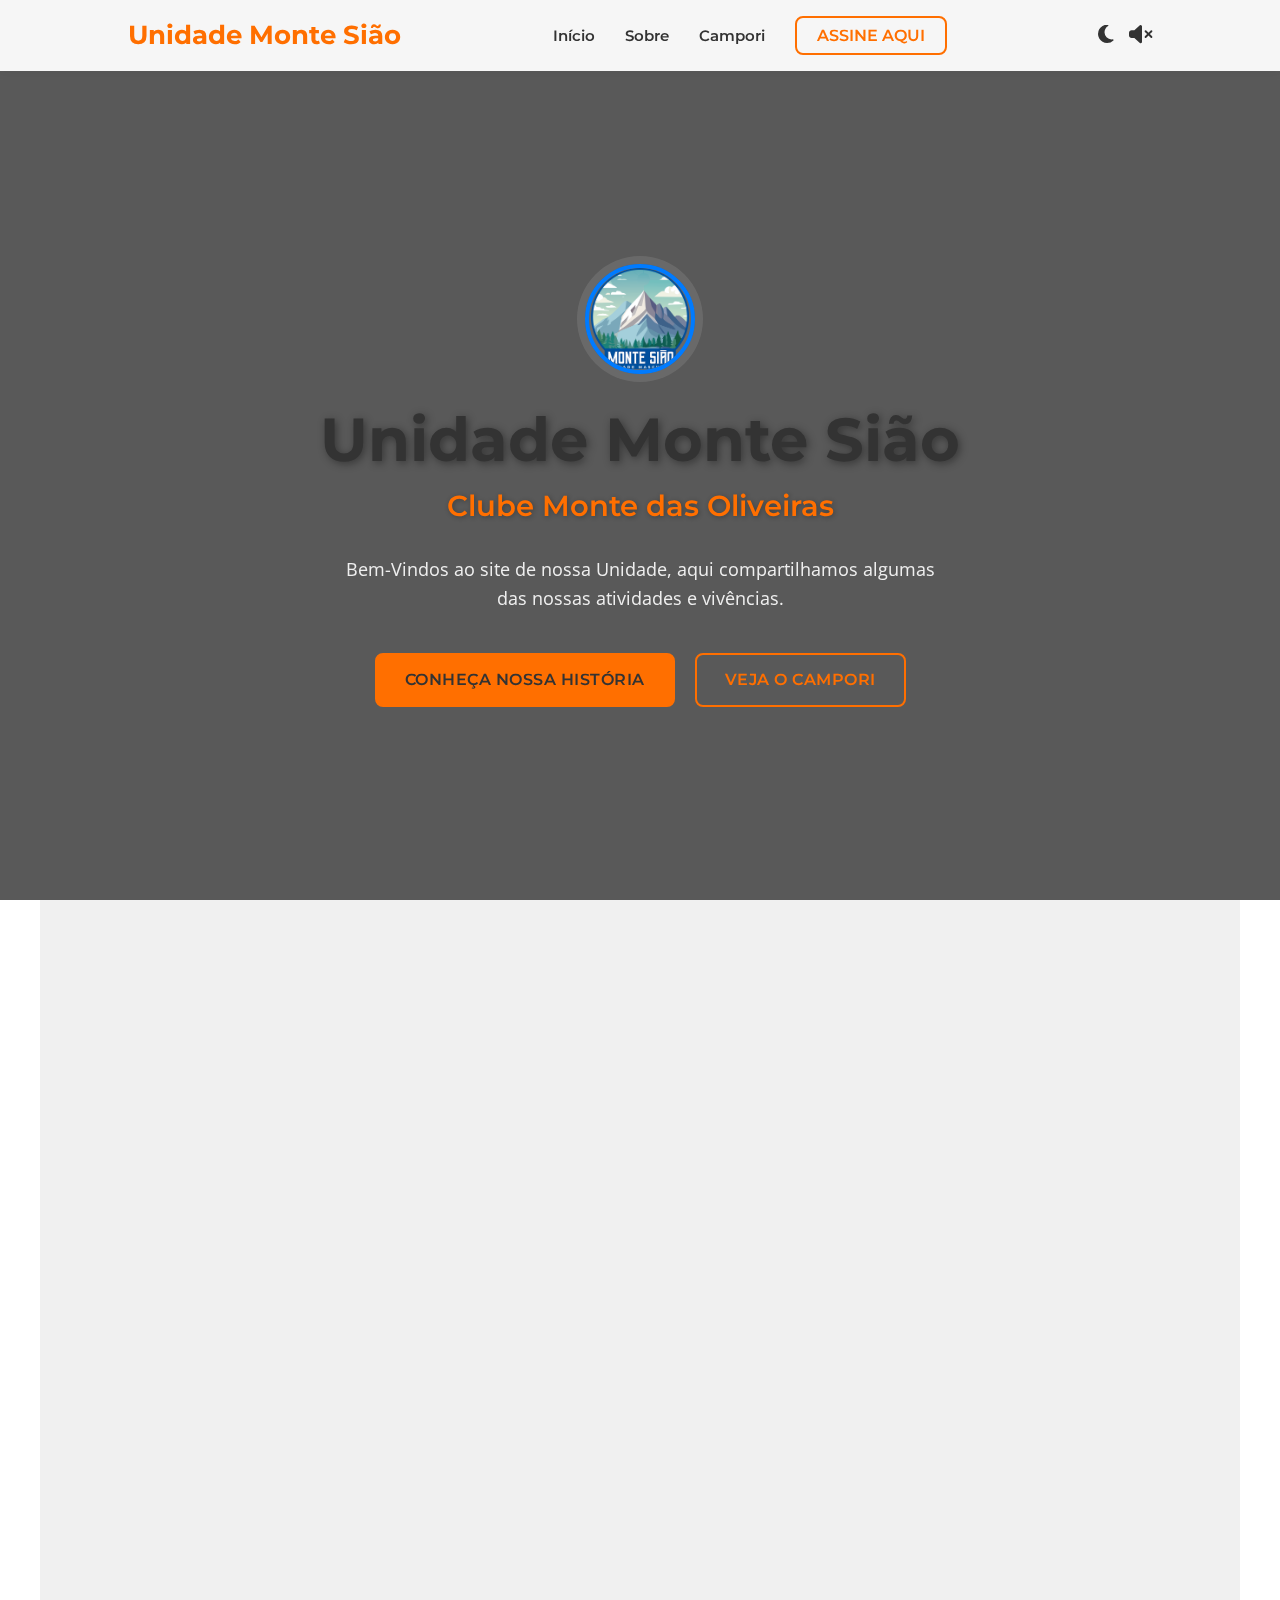
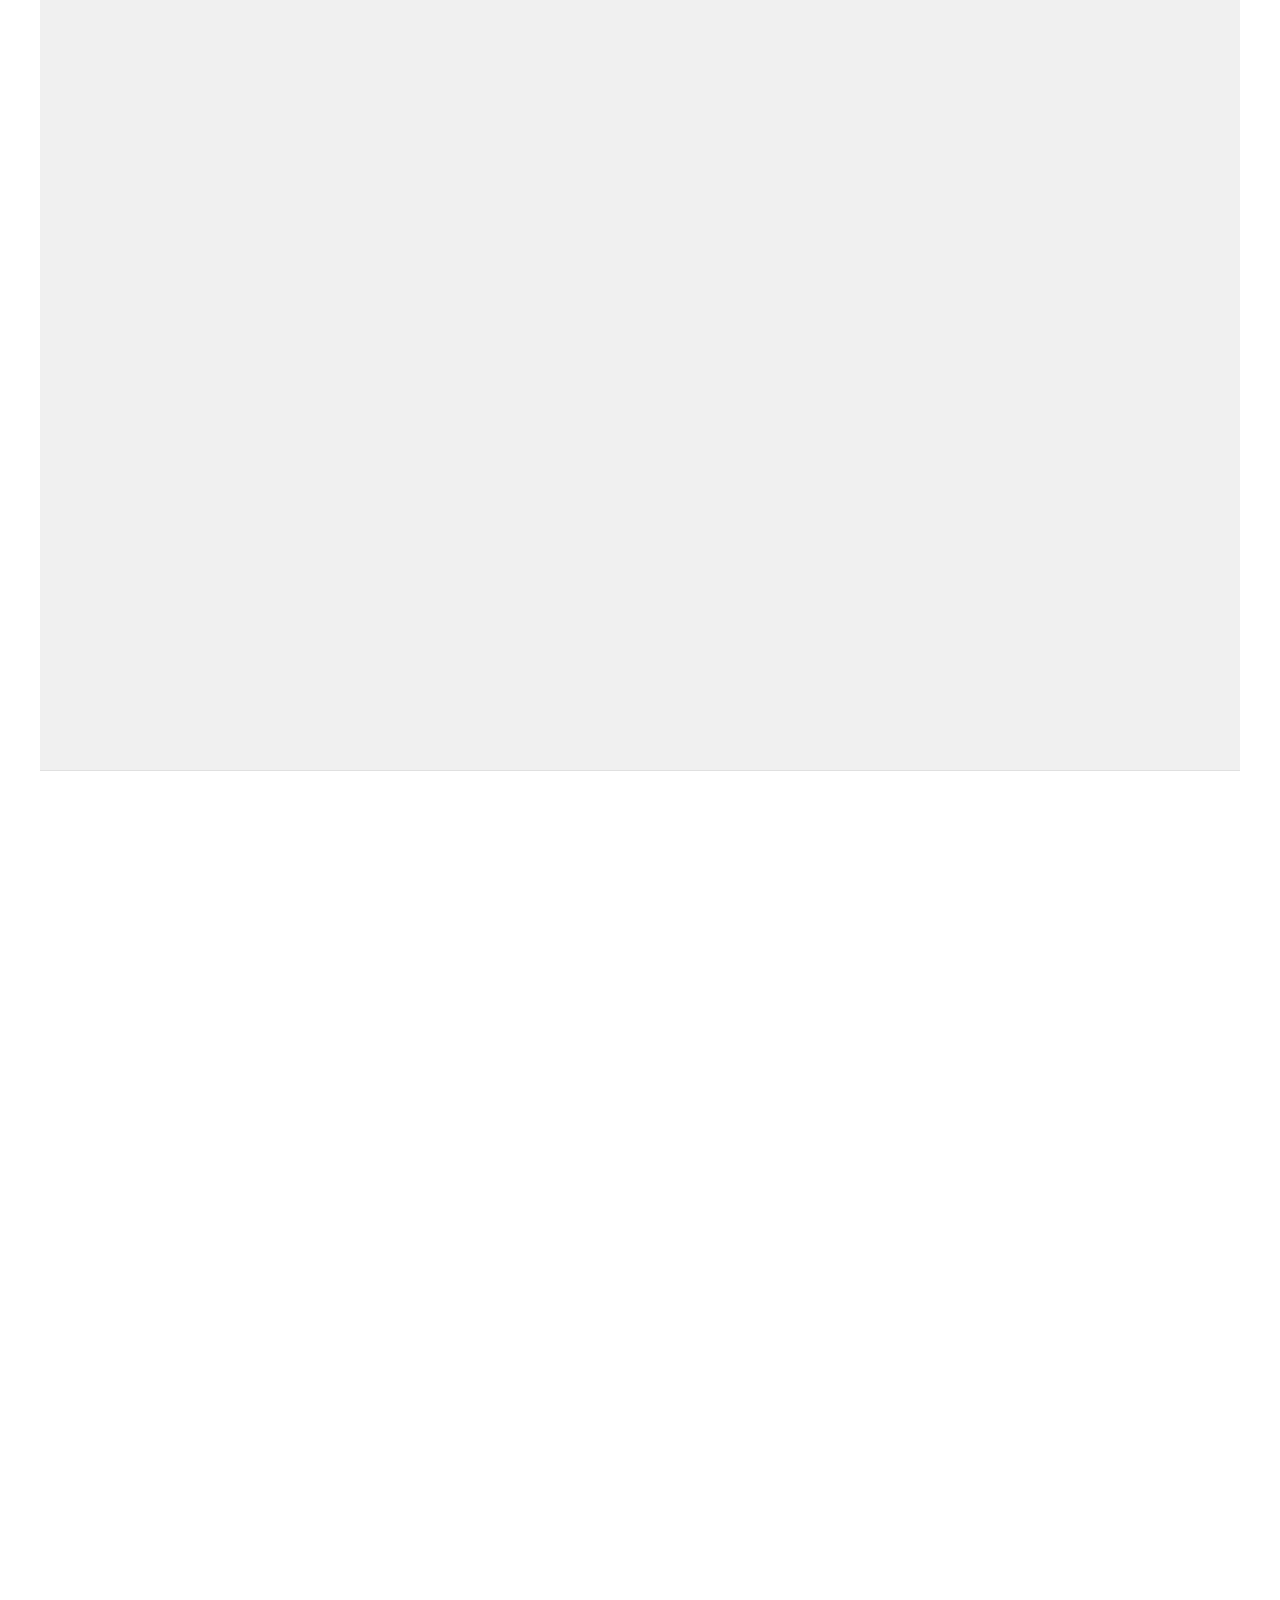
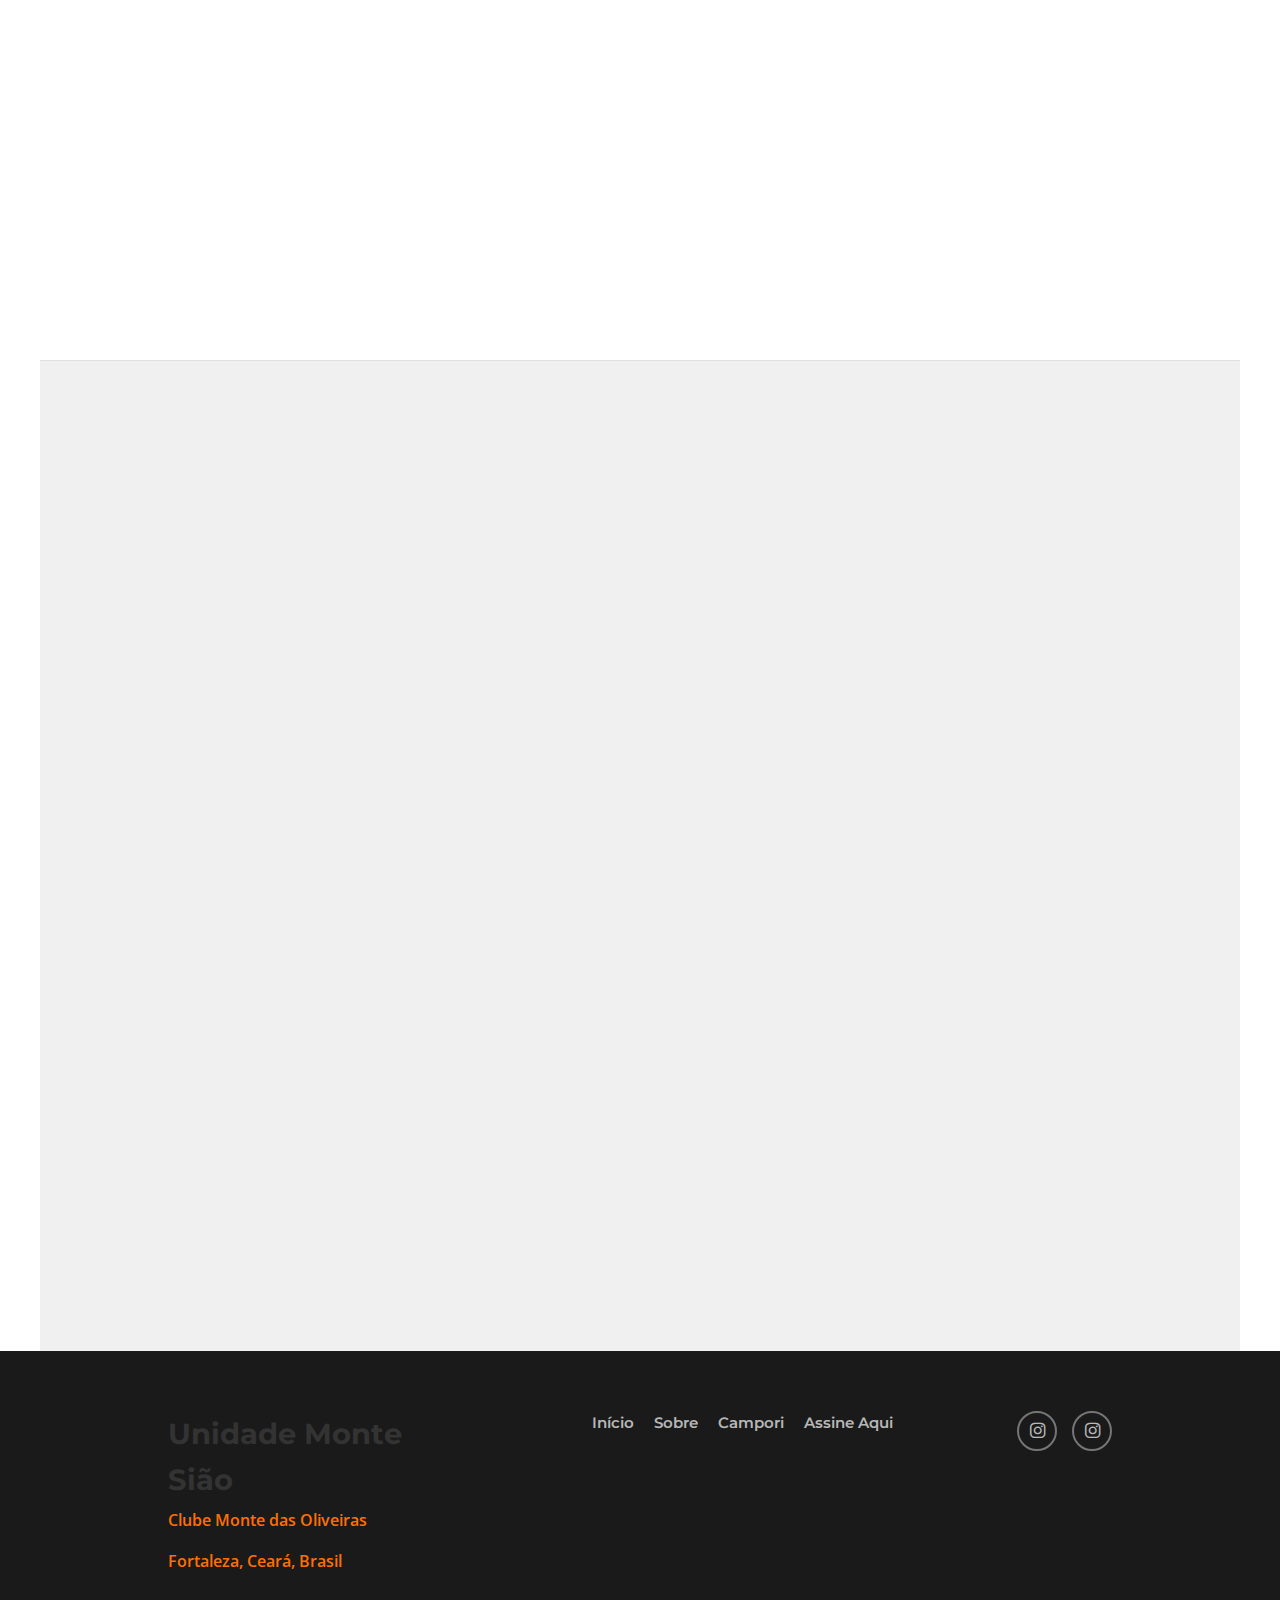
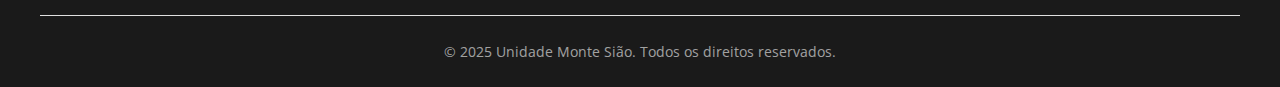
<file: index.html>
<!DOCTYPE html>
<html lang="pt-BR" data-theme="light">
<head>
    <meta charset="UTF-8">
    <meta name="viewport" content="width=device-width, initial-scale=1.0">
    <title>Unidade Monte Sião - Clube Monte das Oliveiras</title>

    <link rel="preconnect" href="https://fonts.googleapis.com">
    <link rel="preconnect" href="https://fonts.gstatic.com" crossorigin>
    <link href="https://fonts.googleapis.com/css2?family=Montserrat:wght@400;600;700&family=Open+Sans:wght@300;400;600&display=swap" rel="stylesheet">

    <link rel="stylesheet" href="https://cdnjs.cloudflare.com/ajax/libs/font-awesome/6.5.1/css/all.min.css">
    <link rel="stylesheet" href="https://unpkg.com/aos@next/dist/aos.css" />

    <link rel="stylesheet" href="style.css">
</head>
<body>

    <audio id="background-music" loop autoplay>
        <source src="https://music.youtube.com/watch?v=tjKQLbnpbYw&si=iaTdBCACJGQ5lo8j" type="audio/mpeg">
        Seu navegador não suporta a reprodução de áudio.
    </audio>

    <header class="header">
        <nav class="navbar">
            <a href="#home" class="nav-logo">Unidade Monte Sião</a>
            <ul class="nav-menu">
                <li class="nav-item"><a href="#home" class="nav-link">Início</a></li>
                <li class="nav-item"><a href="#sobre" class="nav-link">Sobre</a></li>
                <li class="nav-item"><a href="#campori" class="nav-link">Campori</a></li>
                <li class="nav-item"><a href="#assine" class="nav-link-btn">Assine Aqui</a></li>
            </ul>
            <div class="header-controls">
                <button id="theme-toggle" class="control-btn" aria-label="Alternar Tema"><i class="fas fa-moon"></i></button>
                <button id="music-toggle" class="control-btn" aria-label="Play/Pause Música"><i class="fas fa-volume-up"></i></button>
            </div>
        </nav>
    </header>

    <main>
        <section id="home" class="hero-section">
            <div class="hero-overlay"></div>
            <div class="hero-content">
                <img src="assets/images/siao.png" alt="Logo da Unidade Monte Sião" class="unit-logo" data-aos="fade-up">
                <h1 data-aos="fade-up" data-aos-delay="200">Unidade Monte Sião</h1>
                <h2 data-aos="fade-up" data-aos-delay="400">Clube Monte das Oliveiras</h2>
                <p data-aos="fade-up" data-aos-delay="600">Bem-Vindos ao site de nossa Unidade, aqui compartilhamos algumas das nossas atividades e vivências.</p>
                <div class="hero-buttons" data-aos="fade-up" data-aos-delay="800">
                    <a href="#sobre" class="btn btn-primary">Conheça Nossa História</a>
                    <a href="#campori" class="btn btn-secondary">Veja o Campori</a>
                </div>
            </div>
        </section>

        <section id="sobre" class="content-section about-section">
            <h2 class="section-title" data-aos="fade-up">Sobre a Unidade Monte Sião</h2>
            <div class="about-grid">
                <div class="about-card" data-aos="fade-up" data-aos-delay="200">
                    <i class="fas fa-scroll"></i>
                    <h3>Significado</h3>
                    <p>Sião ou Tzion (em hebraico ציון Tzion ou Tsion "cume") originalmente era especificamente a fortaleza jebusita próxima da atual Jerusalém, conquistada por Davi.</p>
                </div>
                <div class="about-card" data-aos="fade-up" data-aos-delay="300">
                    <i class="fas fa-book-open"></i>
                    <h3>História</h3>
                    <p>O Monte Sião, enraizado nas páginas bíblicas, emerge como um cenário venerável. Seu protagonismo remonta ao capítulo 11 do livro de Samuel, onde Davi conquista a fortaleza de Sião, tornando-se epicentro político e religioso de Israel.</p>
                </div>
                <div class="about-card" data-aos="fade-up" data-aos-delay="400">
                    <i class="fas fa-star"></i>
                    <h3>Importância</h3>
                    <p>A significância do Monte Sião transcende as páginas da Bíblia, ecoando em tradições judaicas e cristãs, como símbolo da fortaleza de Davi e local da Última Ceia de Jesus.</p>
                </div>
            </div>

            <div class="bible-verse-section" data-aos="fade-up" data-aos-delay="500">
                <i class="fas fa-bible"></i>
                <p>"Assim diz o Senhor: Voltarei a Sião e habitarei em Jerusalém. Então Jerusalém será chamada Cidade da Verdade, e o monte do Senhor dos Exércitos será chamado monte Santo."</p>
                <span>— Zacarias 8:3</span>
            </div>

            <div class="identity-section" data-aos="fade-up" data-aos-delay="600">
                <h3>Nossa Identidade Visual</h3>
                <!-- <img src="https://via.placeholder.com/200x200/FF6F00/1A1A1A?text=Logo+Clube" alt="Logo oficial do Clube Monte das Oliveiras"> !-->
                <img src="assets/images/siao.png" alt="Logo oficial da Unidade Monte Sião">
                <p></p>
            </div>
        </section>

        <section id="campori" class="content-section campori-section">
            <h2 class="section-title" data-aos="fade-up">Campori Protagonistas</h2>
            <p class="section-subtitle" data-aos="fade-up" data-aos-delay="100">
                Nesta seção, destacamos os protagonistas do último Campori, com seus nomes e apelidos ou descrições marcantes.
            </p>
            <div class="protagonists-grid">
                <div class="protagonist-card" data-aos="fade-up" data-aos-delay="200">
                    <img src="assets/images/diogo.jpg" alt="Foto de Diogo">
                    <h3>Diogo</h3>
                    <p>"Vulgo ‘Todo Mundo é Amigo’"</p>
                </div>
                <div class="protagonist-card" data-aos="fade-up" data-aos-delay="300">
                    <img src="assets/images/yann.jpg" alt="Foto de Yann">
                    <h3>Yann</h3>
                    <p>"Virou padeiro de tanto pedir pra mostrar os 'pão'"</p>
                </div>
                <div class="protagonist-card" data-aos="fade-up" data-aos-delay="400">
                    <img src="assets/images/eu.jpg" alt="Foto de Richarlyson">
                    <h3>Richarlyson</h3>
                    <p>"Deu prejuízo pra big cozinha"</p>
                </div>
                <div class="protagonist-card" data-aos="fade-up" data-aos-delay="500">
                    <img src="assets/images/sabino.jpg" alt="Foto de Sabino">
                    <h3>Sabino</h3>
                    <p>"Fez a queima de estoque do shopping"</p>
                </div>
                <div class="protagonist-card" data-aos="fade-up" data-aos-delay="600">
                    <img src="assets/images/gabriel.jpg" alt="Foto de Gabriel">
                    <h3>Gabriel</h3>
                    <p>"Próximo líder da ACe"</p>
                </div>
                <div class="protagonist-card" data-aos="fade-up" data-aos-delay="700">
                    <img src="assets/images/aragao.jpg" alt="Foto de Aragão">
                    <h3>Aragão</h3>
                    <p>"Líder, Líder Master, futuro LDA, conselheiro da melhor unidade e arquiteto do melhor portal do Campori hehe"</p>
                </div>
            </div>
            <div class="text-center" data-aos="fade-up" data-aos-delay="800">
                <a href="#" class="btn btn-secondary">Ver Mais Fotos do Campori</a>
            </div>
        </section>

        <section id="assine" class="content-section subscribe-section">
            
            <h2 class="section-title" data-aos="fade-up">Assine Aqui e Fique Conectado!</h2>
            <p class="section-subtitle" data-aos="fade-up" data-aos-delay="100">
                Deixe suas informações de contato ou uma mensagem para a Unidade Monte Sião.
            </p>
            <form name="contato-siao" method="POST" data-netlify="true" netlify action="/agradecimento.html" class="subscribe-form" data-aos="fade-up" data-aos-delay="300">
                <input type="text" name="name" placeholder="Seu Nome Completo" required>
                <input type="email" name="email" placeholder="Seu Melhor E-mail" required>
                <textarea name="comment" rows="5" placeholder="Sua Mensagem ou Comentário (opcional)"></textarea>
                <button type="submit" class="btn btn-primary">Enviar Mensagem</button>
            </form>
            <div class="contact-info" data-aos="fade-up" data-aos-delay="400">
                <p>Você também pode nos seguir nas redes sociais:</p>
                <div class="social-links">
                    <a href="https://www.instagram.com/dbvs_m.o/" target="_blank" aria-label="Instagram do Clube"><i class="fab fa-instagram"></i> @dbvs_m.o</a>
                    <a href="https://www.instagram.com/iasd_jardimdasoliveiras/" target="_blank" aria-label="Instagram da Igreja"><i class="fab fa-instagram"></i> @iasd_jardimdasoliveiras</a>
                </div>
            </div>
        </section>
    </main>

    <footer class="footer">
        <div class="footer-content">
            <div class="footer-logo-info">
                <h3>Unidade Monte Sião</h3>
                <p>Clube Monte das Oliveiras</p>
                <p class="footer-address">Fortaleza, Ceará, Brasil</p>
            </div>
            <div class="footer-links">
                <a href="#home">Início</a>
                <a href="#sobre">Sobre</a>
                <a href="#campori">Campori</a>
                <a href="#assine">Assine Aqui</a>
            </div>
            <div class="footer-social">
                <a href="https://www.instagram.com/dbvs_m.o/" target="_blank" aria-label="Instagram do Clube"><i class="fab fa-instagram"></i></a>
                <a href="https://www.instagram.com/iasd_jardimdasoliveiras/" target="_blank" aria-label="Instagram da Igreja"><i class="fab fa-instagram"></i></a>
                </div>
        </div>
        <div class="footer-bottom">
            <p>&copy; 2025 Unidade Monte Sião. Todos os direitos reservados.</p>
        </div>
    </footer>

    <script src="https://unpkg.com/aos@next/dist/aos.js"></script>
    <script src="script.js"></script>
</body>
</html>
</file>
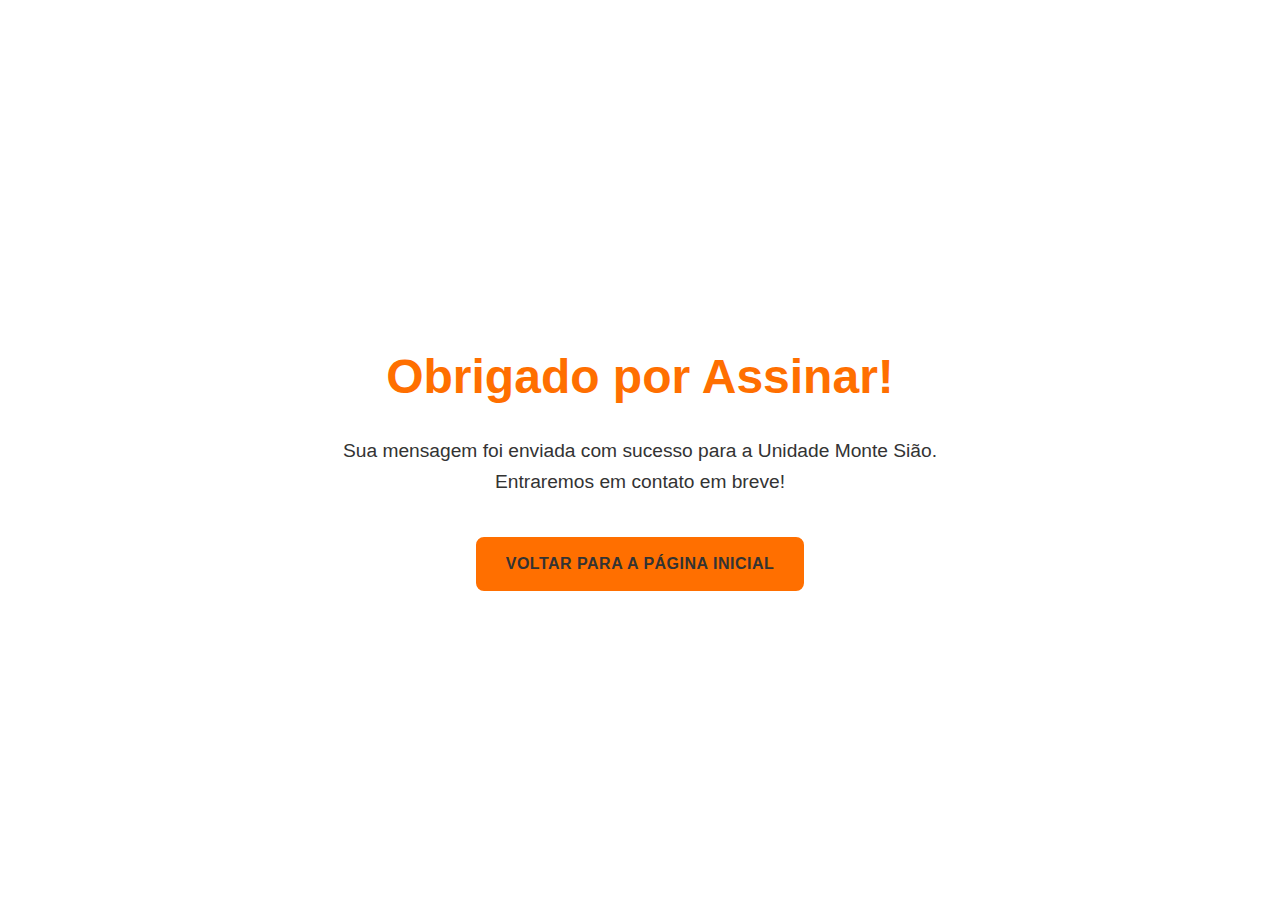
<file: agradecimento.html>
<!DOCTYPE html>
<html lang="pt-BR">
<head>
    <meta charset="UTF-8">
    <meta name="viewport" content="width=device-width, initial-scale=1.0">
    <title>Mensagem Enviada! | Unidade Monte Sião</title>
    <link rel="stylesheet" href="style.css"> 
    <style>
        .thanks-container {
            min-height: 100vh;
            display: flex;
            flex-direction: column;
            justify-content: center;
            align-items: center;
            text-align: center;
            padding: 50px 20px;
            background-color: var(--bg-main);
            color: var(--text-main);
            transition: all 0.3s ease;
        }
        .thanks-container h1 {
            color: var(--club-primary);
            font-size: 3rem;
            margin-bottom: 20px;
        }
        .thanks-container p {
            font-size: 1.2rem;
            max-width: 600px;
            margin-bottom: 40px;
        }
        .thanks-container i {
            font-size: 5rem; 
            color: var(--unit-color); 
            margin-bottom: 30px;
        }
    </style>
</head>
<body>
    <div class="thanks-container">
        <i class="fas fa-check-circle"></i>
        <h1>Obrigado por Assinar!</h1>
        <p>Sua mensagem foi enviada com sucesso para a Unidade Monte Sião. Entraremos em contato em breve!</p>
        <a href="index.html#home" class="btn btn-primary">Voltar para a Página Inicial</a>
    </div>
</body>
</html>
</file>
<file: style.css>
/* ======== Configurações Globais e Variáveis (LIGHT THEME DEFAULT) ======== */
:root {
    /* Cores do Clube (Laranja e Preto) */
    --club-primary: #FF6F00; /* Laranja Vibrante */
    --club-secondary: #1A1A1A; /* Quase Preto */
    /* Cor da Unidade (Azul) */
    --unit-color: #007BFF; /* Azul Forte */
    /* Dourado (Toque de Sião) */
    --gold-accent: #C2B280;

    /* Tema Claro */
    --bg-main: #FFFFFF;
    --bg-secondary: #F0F0F0;
    --text-main: #333333;
    --text-secondary: #666666;
    --border-color: #e0e0e0;
    --card-bg: #FFFFFF;
    --header-bg: rgba(255, 255, 255, 0.95);
    --footer-bg: var(--club-secondary);

    --font-heading: 'Montserrat', sans-serif;
    --font-body: 'Open Sans', sans-serif;
}

/* ======== Dark Theme Variables ======== */
html[data-theme='dark'] {
    --bg-main: #1A1A1A;
    --bg-secondary: #282828;
    --text-main: #F0F0F0;
    --text-secondary: #B0B0B0;
    --border-color: #444444;
    --card-bg: #282828;
    --header-bg: rgba(26, 26, 26, 0.95);
    --footer-bg: #111111; /* Ainda mais escuro para o footer */
}


* {
    margin: 0;
    padding: 0;
    box-sizing: border-box;
}

html {
    scroll-behavior: smooth;
}

body {
    font-family: var(--font-body);
    color: var(--text-main);
    line-height: 1.6;
    background-color: var(--bg-main);
    transition: background-color 0.3s ease, color 0.3s ease;
}

img {
    max-width: 100%;
    height: auto;
}

a {
    text-decoration: none;
    color: var(--club-primary);
    transition: color 0.3s ease;
}

a:hover {
    color: var(--unit-color); /* Hover azul para links gerais */
}

.content-section {
    padding: 100px 10%;
    max-width: 1200px;
    margin: 0 auto;
}

.section-title {
    font-family: var(--font-heading);
    font-size: 2.5rem;
    font-weight: 700;
    color: var(--club-primary); /* Laranja para o título principal da seção */
    text-align: center;
    margin-bottom: 50px;
    position: relative;
}

.section-title::after {
    content: '';
    display: block;
    width: 70px;
    height: 4px;
    background: var(--unit-color); /* Azul para o underline do título */
    margin: 15px auto 0;
    border-radius: 2px;
}

.section-subtitle {
    text-align: center;
    font-size: 1.1rem;
    color: var(--text-secondary);
    margin-bottom: 40px;
    max-width: 700px;
    margin-left: auto;
    margin-right: auto;
}

.text-center {
    text-align: center;
}

/* ======== Botões ======== */
.btn {
    display: inline-block;
    padding: 12px 28px;
    border-radius: 8px;
    font-weight: 600;
    font-size: 1rem;
    transition: all 0.3s ease;
    cursor: pointer;
    border: 2px solid transparent;
    font-family: var(--font-heading);
    text-transform: uppercase;
    letter-spacing: 0.5px;
}

.btn-primary {
    background-color: var(--club-primary);
    color: var(--text-light);
    border-color: var(--club-primary);
}

.btn-primary:hover {
    background-color: var(--unit-color); /* Hover azul para o botão primário */
    border-color: var(--unit-color);
    color: var(--text-light);
    transform: translateY(-2px);
}

.btn-secondary {
    background-color: transparent;
    color: var(--club-primary);
    border-color: var(--club-primary);
}

.btn-secondary:hover {
    background-color: var(--club-primary);
    color: var(--text-light);
    transform: translateY(-2px);
}

/* ======== Header / Navbar ======== */
.header {
    position: fixed;
    top: 0;
    left: 0;
    width: 100%;
    padding: 15px 10%;
    background-color: var(--header-bg);
    backdrop-filter: blur(8px);
    display: flex;
    justify-content: center;
    align-items: center;
    z-index: 100;
    box-shadow: 0 2px 10px rgba(0,0,0,0.05);
    transition: background-color 0.3s ease, box-shadow 0.3s ease;
}

.navbar {
    width: 100%;
    max-width: 1200px;
    display: flex;
    justify-content: space-between;
    align-items: center;
}

.nav-logo {
    font-family: var(--font-heading);
    font-size: 1.6rem;
    font-weight: 700;
    color: var(--club-primary); /* Laranja para o logo */
}

.nav-menu {
    list-style: none;
    display: flex;
    gap: 30px;
}

.nav-link {
    font-size: 0.95rem;
    font-weight: 600;
    color: var(--text-main);
    font-family: var(--font-heading);
    position: relative;
    padding-bottom: 5px;
    transition: color 0.3s ease;
}

.nav-link::after {
    content: '';
    position: absolute;
    width: 0;
    height: 3px;
    background-color: var(--unit-color); /* Azul para o underline do link */
    left: 0;
    bottom: 0;
    transition: width 0.3s ease;
}

.nav-link:hover::after,
.nav-link.active::after {
    width: 100%;
}

.nav-link:hover {
    color: var(--club-primary); /* Laranja para o hover do link */
}

.nav-link-btn {
    padding: 8px 20px;
    border: 2px solid var(--club-primary);
    border-radius: 8px;
    color: var(--club-primary);
    font-weight: 600;
    font-family: var(--font-heading);
    transition: all 0.3s ease;
    text-transform: uppercase;
}

.nav-link-btn:hover {
    background-color: var(--club-primary);
    color: var(--text-light);
}

/* Header Controls (Theme and Music Toggle) */
.header-controls {
    display: flex;
    gap: 15px;
    align-items: center;
}

.control-btn {
    background: none;
    border: none;
    font-size: 1.3rem;
    color: var(--text-main);
    cursor: pointer;
    transition: color 0.3s ease, transform 0.2s ease;
}

.control-btn:hover {
    color: var(--club-primary);
    transform: scale(1.1);
}

/* ======== Seção Hero (Home) ======== */
.hero-section {
    position: relative;
    min-height: 100vh;
    background: url('https://via.placeholder.com/1920x1080/FF6F00/1A1A1A?text=Natureza+Desbravadores') no-repeat center center/cover; /* Imagem de fundo de natureza/desbravadores com tom laranja/preto */
    display: flex;
    align-items: center;
    justify-content: center;
    text-align: center;
    color: var(--text-light);
    padding: 120px 10% 50px;
}

.hero-overlay {
    position: absolute;
    top: 0;
    left: 0;
    width: 100%;
    height: 100%;
    background-color: rgba(0, 0, 0, 0.65);
    z-index: 1;
}

.hero-content {
    position: relative;
    z-index: 2;
    max-width: 900px;
}

.unit-logo {
    width: 110px;
    height: 110px;
    border-radius: 50%;
    border: 4px solid var(--unit-color); /* Azul para o border do logo da unidade */
    margin-bottom: 25px;
    box-shadow: 0 0 0 8px rgba(255, 255, 255, 0.1);
    object-fit: contain;
    background-color: rgba(255,255,255,0.1);
}

.hero-content h1 {
    font-family: var(--font-heading);
    font-size: 3.8rem;
    font-weight: 700;
    margin-bottom: 10px;
    line-height: 1.1;
    text-shadow: 2px 2px 8px rgba(0,0,0,0.4);
}

.hero-content h2 {
    font-family: var(--font-heading);
    font-size: 1.8rem;
    font-weight: 600;
    color: var(--club-primary); /* Laranja para o nome do clube no hero */
    margin-bottom: 25px;
    text-shadow: 1px 1px 5px rgba(0,0,0,0.3);
}

.hero-content p {
    font-size: 1.15rem;
    max-width: 600px;
    margin: 0 auto 40px;
    color: rgba(255, 255, 255, 0.9);
}

.hero-buttons {
    display: flex;
    gap: 20px;
    justify-content: center;
}

/* ======== Seção Sobre a Unidade ======== */
.about-section {
    background-color: var(--bg-secondary);
    border-bottom: 1px solid var(--border-color);
    transition: background-color 0.3s ease, border-color 0.3s ease;
}

.about-grid {
    display: grid;
    grid-template-columns: repeat(auto-fit, minmax(280px, 1fr));
    gap: 30px;
    margin-bottom: 60px;
}

.about-card {
    background-color: var(--card-bg);
    padding: 35px;
    border-radius: 12px;
    box-shadow: 0 5px 20px rgba(0,0,0,0.05);
    text-align: center;
    transition: all 0.3s ease, background-color 0.3s ease, border-top 0.3s ease;
    border-top: 5px solid var(--club-primary); /* Borda laranja para cards de sobre */
}

.about-card:hover {
    transform: translateY(-8px);
    box-shadow: 0 12px 25px rgba(0,0,0,0.1);
    border-top-color: var(--unit-color); /* Hover azul para a borda */
}

.about-card i {
    font-size: 3.2rem;
    color: var(--unit-color); /* Ícones da seção sobre em azul */
    margin-bottom: 20px;
}

.about-card h3 {
    font-family: var(--font-heading);
    font-size: 1.5rem;
    color: var(--club-secondary); /* Títulos dos cards de sobre em preto */
    margin-bottom: 15px;
}
html[data-theme='dark'] .about-card h3 {
    color: var(--text-main); /* Títulos dos cards de sobre em claro no dark mode */
}


.about-card p {
    font-size: 0.95rem;
    color: var(--text-secondary);
}

.bible-verse-section {
    background-color: var(--club-primary); /* Fundo laranja para o versículo */
    color: var(--text-light);
    padding: 40px;
    border-radius: 12px;
    text-align: center;
    max-width: 800px;
    margin: 60px auto;
    box-shadow: 0 10px 30px rgba(255,111,0,0.3);
    transition: background-color 0.3s ease, box-shadow 0.3s ease;
}

.bible-verse-section i {
    font-size: 3rem;
    color: var(--unit-color); /* Ícone do versículo em azul */
    margin-bottom: 20px;
}

.bible-verse-section p {
    font-family: var(--font-heading);
    font-size: 1.4rem;
    font-style: italic;
    margin-bottom: 15px;
    line-height: 1.5;
}

.bible-verse-section span {
    font-size: 1rem;
    font-weight: 600;
    color: rgba(255, 255, 255, 0.8);
}

.identity-section {
    text-align: center;
    margin-top: 80px;
}

.identity-section h3 {
    font-family: var(--font-heading);
    font-size: 2rem;
    color: var(--club-primary); /* Título da identidade em laranja */
    margin-bottom: 30px;
}

.identity-section img {
    width: 200px;
    height: 200px;
    border-radius: 50%;
    object-fit: contain;
    background-color: var(--card-bg); /* Fundo do logo, ajusta com o tema */
    padding: 10px;
    box-shadow: 0 5px 20px rgba(0,0,0,0.1);
    margin: 0 15px 25px;
    border: 3px solid var(--unit-color); /* Borda azul para os logos */
    transition: background-color 0.3s ease, border-color 0.3s ease, box-shadow 0.3s ease;
}

.identity-section p {
    max-width: 700px;
    margin: 0 auto;
    color: var(--text-secondary);
    font-size: 1rem;
}

/* ======== Seção Campori Protagonistas ======== */
.campori-section {
    background-color: var(--bg-main);
    border-bottom: 1px solid var(--border-color);
    transition: background-color 0.3s ease, border-color 0.3s ease;
}

.protagonists-grid {
    display: grid;
    grid-template-columns: repeat(auto-fit, minmax(180px, 1fr));
    gap: 30px;
    margin-bottom: 60px;
}

.protagonist-card {
    background-color: var(--card-bg);
    padding: 25px;
    border-radius: 12px;
    box-shadow: 0 5px 15px rgba(0,0,0,0.05);
    text-align: center;
    transition: all 0.3s ease, background-color 0.3s ease, border-color 0.3s ease;
    border: 1px solid var(--border-color);
}

.protagonist-card:hover {
    transform: translateY(-5px);
    box-shadow: 0 8px 20px rgba(0,0,0,0.1);
    border-color: var(--club-primary); /* Borda laranja no hover */
}

.protagonist-card img {
    width: 100px;
    height: 100px;
    border-radius: 50%;
    object-fit: cover;
    border: 3px solid var(--gold-accent); /* Borda dourada para as fotos dos protagonistas */
    margin-bottom: 15px;
    box-shadow: 0 0 0 5px rgba(194, 178, 128, 0.2);
}

.protagonist-card h3 {
    font-family: var(--font-heading);
    font-size: 1.3rem;
    color: var(--text-main);
    margin-bottom: 8px;
}

.protagonist-card p {
    font-size: 0.9rem;
    color: var(--text-secondary);
    font-style: italic;
}

/* ======== Seção Assine Aqui ======== */
.subscribe-section {
    background-color: var(--bg-secondary);
    transition: background-color 0.3s ease;
}

.subscribe-form {
    max-width: 600px;
    margin: 0 auto 50px;
    display: flex;
    flex-direction: column;
    gap: 20px;
    background-color: var(--card-bg);
    padding: 40px;
    border-radius: 12px;
    box-shadow: 0 5px 20px rgba(0,0,0,0.05);
    transition: background-color 0.3s ease, box-shadow 0.3s ease;
}

.subscribe-form input,
.subscribe-form textarea {
    width: 100%;
    padding: 15px;
    border: 1px solid var(--border-color);
    background-color: var(--bg-secondary);
    border-radius: 8px;
    font-family: var(--font-body);
    color: var(--text-main);
    font-size: 1rem;
    transition: border-color 0.3s ease, box-shadow 0.3s ease, background-color 0.3s ease, color 0.3s ease;
}

.subscribe-form input:focus,
.subscribe-form textarea:focus {
    outline: none;
    border-color: var(--club-primary); /* Borda laranja no foco do formulário */
    box-shadow: 0 0 10px rgba(255,111,0,0.2);
}

.subscribe-form button {
    align-self: center;
    width: 100%;
    max-width: 300px;
}

.contact-info {
    text-align: center;
}

.contact-info p {
    color: var(--text-secondary);
    font-size: 1rem;
    margin-bottom: 20px;
}

.contact-info .social-links {
    display: flex;
    justify-content: center;
    gap: 25px;
}

.contact-info .social-links a {
    display: flex;
    align-items: center;
    gap: 8px;
    font-size: 1.1rem;
    font-weight: 600;
    color: var(--club-primary); /* Links sociais em laranja */
}

.contact-info .social-links a i {
    font-size: 1.5rem;
    color: var(--unit-color); /* Ícones sociais em azul */
}

.contact-info .social-links a:hover {
    color: var(--unit-color); /* Hover azul para links sociais */
}

/* ======== Footer ======== */
.footer {
    background-color: var(--footer-bg);
    color: var(--text-light);
    padding-top: 60px;
    transition: background-color 0.3s ease;
}

.footer-content {
    max-width: 1200px;
    margin: 0 auto;
    padding: 0 10% 40px;
    display: flex;
    flex-wrap: wrap;
    justify-content: space-between;
    align-items: flex-start;
    gap: 40px;
    border-bottom: 1px solid var(--border-color);
    transition: border-color 0.3s ease;
}

.footer-logo-info {
    flex-basis: 300px;
}

.footer-logo-info h3 {
    font-family: var(--font-heading);
    font-size: 1.8rem;
    color: var(--text-light);
    margin-bottom: 5px;
}

.footer-logo-info p {
    font-size: 1rem;
    color: var(--club-primary); /* Laranja para o nome do clube no footer */
    font-weight: 600;
}

.footer-address {
    font-size: 0.9rem;
    color: rgba(255, 255, 255, 0.7);
    margin-top: 15px;
}

.footer-links {
    display: flex;
    flex-wrap: wrap;
    gap: 20px;
}

.footer-links a {
    color: rgba(255, 255, 255, 0.7);
    font-weight: 600;
    font-family: var(--font-heading);
    font-size: 0.95rem;
}

.footer-links a:hover {
    color: var(--unit-color); /* Hover azul para links do footer */
}

.footer-social {
    display: flex;
    gap: 15px;
}

.footer-social a {
    display: flex;
    justify-content: center;
    align-items: center;
    width: 40px;
    height: 40px;
    border: 2px solid rgba(255, 255, 255, 0.4);
    border-radius: 50%;
    color: rgba(255, 255, 255, 0.7);
    font-size: 1.1rem;
    transition: all 0.3s ease;
}

.footer-social a:hover {
    color: var(--unit-color); /* Hover azul para ícones sociais do footer */
    border-color: var(--unit-color);
    transform: translateY(-3px);
}

.footer-bottom {
    padding: 25px 10%;
    text-align: center;
    font-size: 0.85rem;
    color: rgba(255, 255, 255, 0.6);
}

/* ======== Responsividade (Mobile) ======== */
@media (max-width: 992px) {
    .content-section {
        padding: 80px 5%;
    }
    .header {
        padding: 15px 5%;
    }
    .hero-content h1 {
        font-size: 3rem;
    }
    .hero-content h2 {
        font-size: 1.5rem;
    }
    .about-grid {
        grid-template-columns: 1fr;
    }
    .protagonists-grid {
        grid-template-columns: repeat(auto-fit, minmax(150px, 1fr));
    }
    .footer-content {
        flex-direction: column;
        align-items: center;
        text-align: center;
    }
    .footer-links, .footer-social {
        justify-content: center;
        margin-top: 20px;
    }
    .footer-logo-info {
        text-align: center;
    }
}

@media (max-width: 768px) {
    .nav-menu {
        display: none; /* Lógica para menu hamburguer ainda não implementada */
    }
    .hero-section {
        padding-top: 100px;
    }
    .hero-content h1 {
        font-size: 2.5rem;
    }
    .hero-content h2 {
        font-size: 1.3rem;
    }
    .hero-buttons {
        flex-direction: column;
        gap: 15px;
    }
    .section-title {
        font-size: 2rem;
    }
    .bible-verse-section p {
        font-size: 1.2rem;
    }
    .header-controls {
        position: absolute;
        right: 5%;
        top: 50%;
        transform: translateY(-50%);
    }
}
</file>
